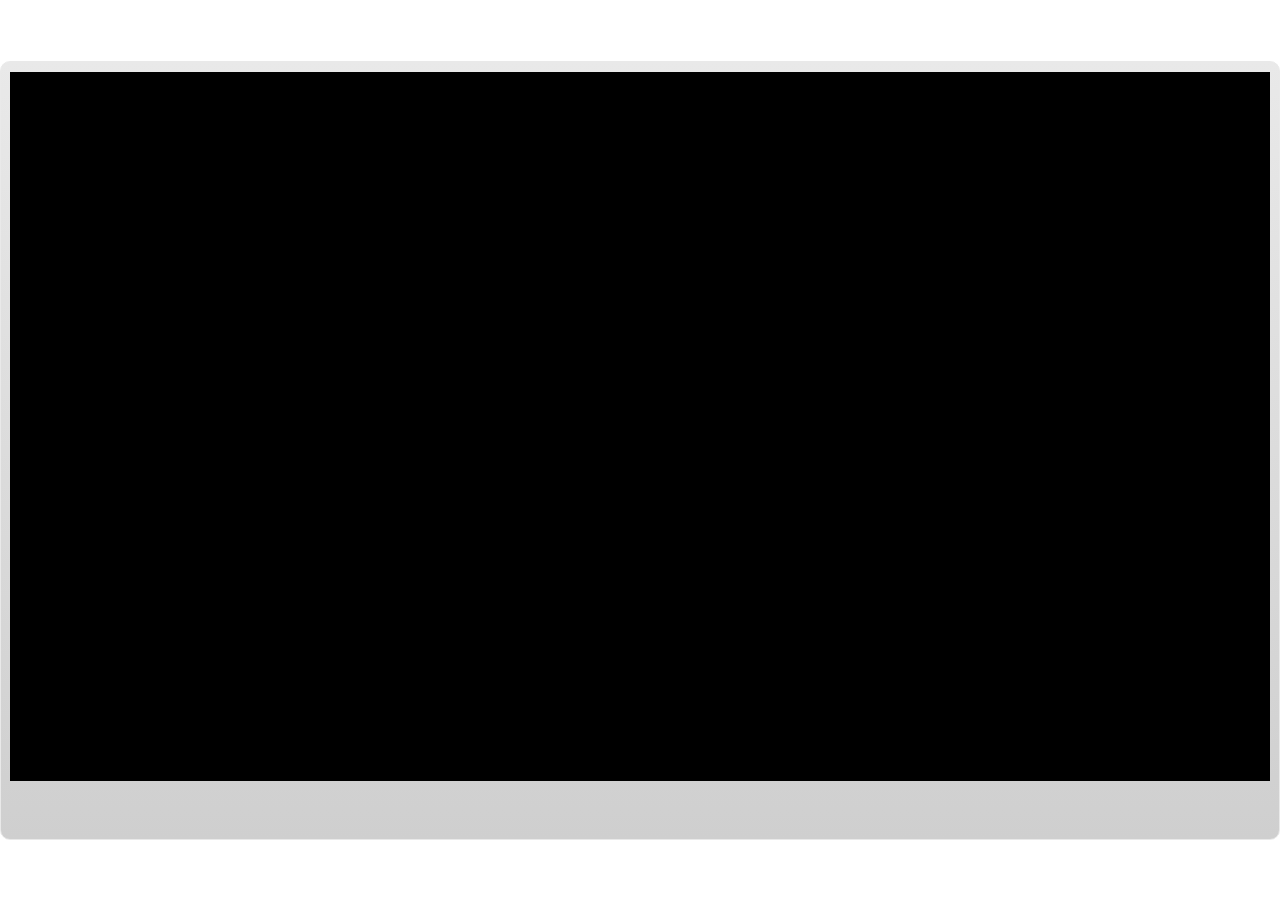
<file: index.html>
<!DOCTYPE html>
<html style="height: 100%" lang="id-ID">
  <head>
    <meta http-equiv="Content-Type" content="text/html;charset=utf-8" />
    <!-- Created using Storyline 3 - http://www.articulate.com  -->
    <!-- version: 3.17.27621.0 -->

    <title>MEDIA PEMBELAJARAN PEMROGRAMAN TERSTRUKTUR</title>
    <style>
      body {
        background: #ffffff;
        overflow: hidden;
      }

      html,
      body,
      table {
        height: 100%;
        width: 100%;
        margin: 0;
        padding: 0;
        border: 0;
      }

      table td {
        vertical-align: middle;
        text-align: center;
      }

      #nosupport {
        background: #f5f5f5;
        margin: 50px 65px;
        border: 1px solid #d5d5d5;
        width: calc(100% - 130px);
        height: calc(100% - 100px);
      }

      p {
        font-family: "Helvetica Neue", Helvetica, Arial, Verdana, sans-serif;
        font-size: 12pt;
        color: #303030;
      }

      a {
        color: #2d9dda;
        text-decoration: none !important;
      }
    </style>
    <script>
      var html5Supported = true;
    </script>
    <!--[if lte IE 9
      ]><script>
        html5Supported = false;
      </script><!
    [endif]-->

    <script type="text/javascript">
      function routePlayer() {
        var settings = {
          lmsEnabled: false,
          tincanEnabled: false,
          aoEnabled: false,
          runtimeOrder: [
            { type: "html5", url: "index_html5.html" },
            { type: "flash", url: "index_flash.html" },
          ],
          warnOnCommitFail: false,
        };

        var PARAM_WARN_ON_COMMIT = { name: "warncommit", value: 1 },
          PARAM_LMS = { name: "lms", value: 1 },
          PARAM_TINCAN = { name: "tincan", value: true },
          PARAM_AO = { name: "aosupport", value: true };

        var detection = {
          agent: navigator.userAgent,

          flashEnabled: function () {
            var description,
              version,
              flashAX,
              plugin = navigator.plugins["Shockwave Flash"];

            if (plugin != null) {
              description = plugin.description.split(" ");
              version = Number(description[description.length - 2]);

              return version >= 10 || isNaN(version);
            } else {
              try {
                flashAX = new ActiveXObject("ShockwaveFlash.ShockwaveFlash.10");
                return flashAX != null;
              } catch (e) {}
            }

            return false;
          },

          isFlashWaiting: function () {
            var html = "",
              divFlash = document.getElementById("flashCheck"),
              player;

            html +=
              '<object width="100px" height="100px" id="player" type="application/x-shockwave-flash">';
            html += '<param name="name" value="player" />';
            html += '<param name="wmode" value="opaque" />';
            html += '<param name="allowScriptAccess" value="always" />';
            html += "</object>";

            divFlash.innerHTML = html;
            player = document.getElementById("player");

            return player != null && player.getBoundingClientRect().width > 0;
          },

          html5Enabled: function () {
            return html5Supported;
          },

          ampEnabled: function () {
            return (this.isIOS() && this.isIPad()) || this.isAndroid();
          },

          isIOS: function () {
            return (
              this.agent.indexOf("AppleWebKit/") > -1 &&
              this.agent.indexOf("Mobile/") > -1
            );
          },

          isAndroid: function () {
            return this.agent.indexOf("Android") > -1;
          },

          isIPad: function () {
            return this.agent.indexOf("iPad") > -1;
          },

          isEdge: function () {
            var hasGlCapability = (function () {
              var canv = document.createElement("canvas"),
                gl =
                  canv.getContext("webgl") ||
                  canv.getContext("experimental-webgl");
              canv = null;
              return gl != null;
            })();
            return (
              window.MSBlobBuilder != null &&
              window.msCrypto == null &&
              hasGlCapability
            );
          },
        };

        var router = {
          init: function () {
            var i,
              url,
              launchInfo,
              redirected = false,
              order = settings.runtimeOrder,
              launchMap = {
                flash: {
                  isEnabled: "flashEnabled",
                  getParams: "getFlashParams",
                  delim: "?",
                },
                html5: {
                  isEnabled: "html5Enabled",
                  getParams: "getHtml5Params",
                  delim: "?",
                },
                amp: {
                  isEnabled: "ampEnabled",
                  getParams: "getAmpParams",
                  delim: "#",
                },
              };

            if (
              document.location.search.toLowerCase().indexOf("forceflash") != -1
            ) {
              this.moveFlashToStartOfOrder(order);
            }

            for (i = 0; i < order.length; i++) {
              launchInfo = launchMap[order[i].type];
              url = order[i].url;

              if (detection[launchInfo.isEnabled]()) {
                this.redirect(
                  url,
                  this[launchInfo.getParams](),
                  launchInfo.delim
                );
                redirected = true;
                break;
              }
            }

            if (!redirected) {
              if (
                detection.isEdge() &&
                order[0].type === "flash" &&
                detection.isFlashWaiting()
              ) {
                launchInfo = launchMap[order[0].type];
                url = order[0].url;
                this.redirect(
                  url,
                  this[launchInfo.getParams](),
                  launchInfo.delim
                );
              } else {
                document.getElementById("nosupport").style.visibility =
                  "visible";
              }
            }
          },

          moveFlashToStartOfOrder: function (order) {
            var i,
              flashIndex = -1;
            for (i = 0; i < order.length; i++) {
              if (order[i].type == "flash") {
                flashIndex = i;
                break;
              }
            }
            if (flashIndex != -1) {
              order.splice(0, 0, order.splice(flashIndex, 1)[0]);
            }
          },

          getQueryString: function (params) {
            params = params || [];
            var i,
              queryString = document.location.search.substr(1),
              paramArr = queryString.length > 0 ? queryString.split("&") : [];

            for (i = 0; i < params.length; i++) {
              paramArr.push([params[i].name, params[i].value].join("="));
            }

            return paramArr.join("&");
          },

          formatUrl: function (url, params, delim) {
            delim = delim || "?";

            var queryString = this.getQueryString(params);

            if (queryString != null && queryString.length > 0) {
              return [url, queryString].join(delim);
            }

            return url;
          },

          redirect: function (url, params, delim) {
            window.location.replace(this.formatUrl(url, params, delim));
          },

          getFlashParams: function () {
            return [];
          },

          getHtml5Params: function () {
            var params = [];
            if (settings.tincanEnabled) {
              params.push(PARAM_TINCAN);
            } else if (settings.lmsEnabled) {
              params.push(PARAM_LMS);
              if (settings.warnOnCommitFail) {
                params.push(PARAM_WARN_ON_COMMIT);
              }
            }

            return params;
          },

          getAmpParams: function () {
            var tincanProto = settings.aoEnabled || settings.tincanEnabled,
              params = [];
            // build AMP params
            if (tincanProto) {
              params.push(PARAM_TINCAN);
              if (settings.aoEnabled) {
                params.push(PARAM_AO);
              }
            }
            return params;
          },
        };

        router.init();
      }
    </script>
  </head>
  <body onload="routePlayer()" style="height: 100%">
    <div id="nosupport" style="visibility: hidden">
      <table>
        <tr>
          <td>
            <p>
              <svg
                xmlns="http://www.w3.org/2000/svg"
                width="90.2"
                height="74.9"
                viewBox="0 0 90 75"
                version="1.1"
              >
                <g transform="scale(.1)">
                  <path
                    d="m409 7c54-25 106 20 130 66 106 170 213 340 320 510 17 28 32 63 19 96-14 36-55 51-91 51-224 1-448 0-672 0-35 1-76-3-100-33-26-32-15-77 5-108 107-173 216-344 324-517 16-26 35-53 65-65z"
                    fill="#4c4c4c"
                  ></path>
                  <path
                    d="m419 57c26-20 55 4 68 27 109 174 218 348 328 522 9 17 23 35 17 55-11 20-36 18-55 19-224 0-447 0-670 0-20-1-46 1-57-19-5-18 6-34 14-48 109-174 218-348 327-522 9-12 17-25 28-34z"
                    fill="#f5f5f5"
                  ></path>
                  <path
                    d="m429 179c25-12 58 8 56 35-1 81-5 161-10 242 2 32-49 39-57 9-7-73-6-146-11-219-1-24-4-56 22-67zM430 539 430 539 430 539c45-24 80 53 32 72-45 24-80-53-32-72z"
                    fill="#4c4c4c"
                  ></path>
                </g>
              </svg>
            </p>
            <p>This course cannot be played.</p>
            <p>
              <a href="https://ipc.articulate.com/slw/3/en/cannotplay/"
                >Learn More</a
              >
            </p>
          </td>
        </tr>
      </table>
    </div>
    <div id="flashCheck" style="visibility: hidden"></div>
  </body>
</html>
</file>
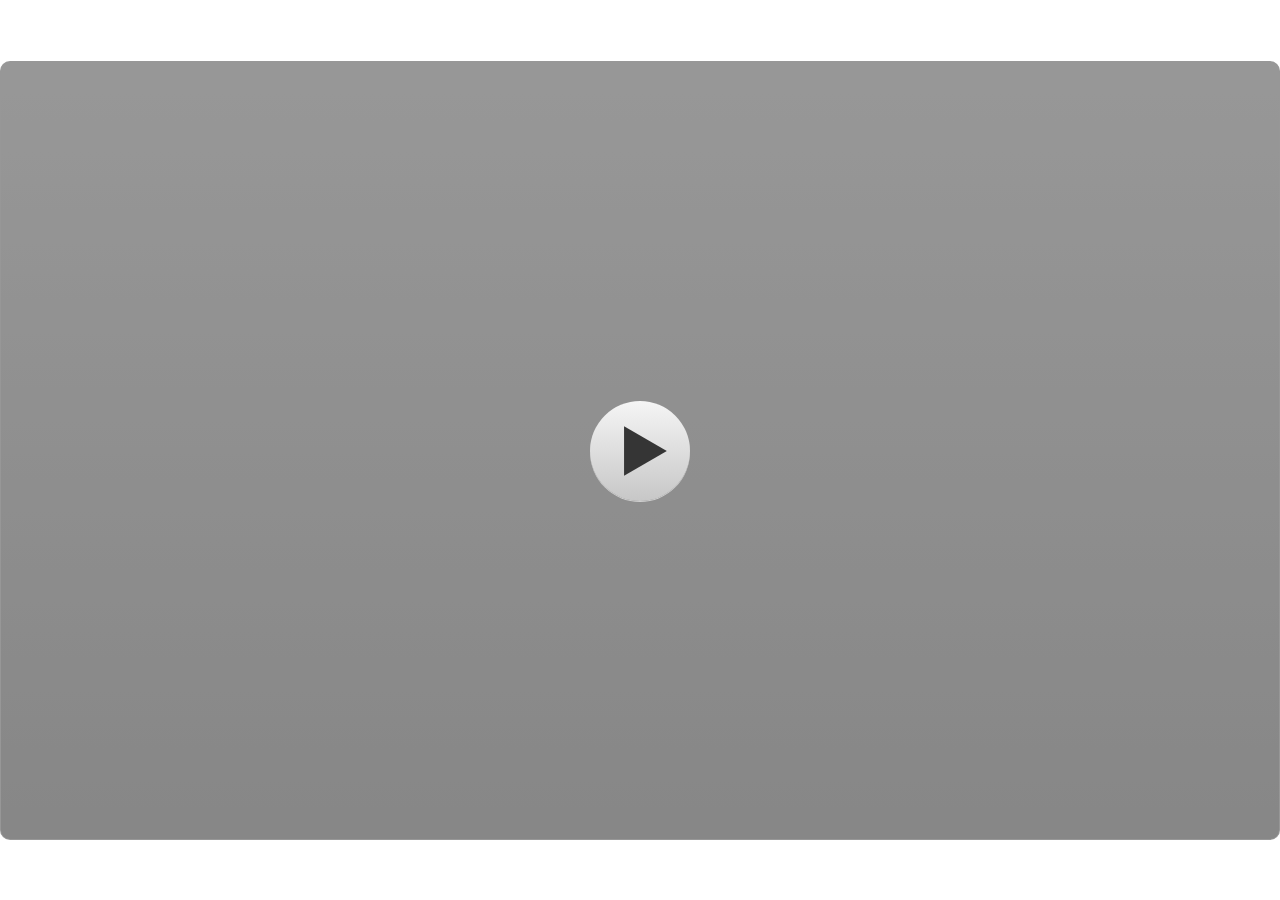
<file: index_html5.html>
<!doctype html>
<html lang="id-ID">
<head>
  <meta charset="utf-8">
  <!-- Created using Storyline 3 - http://www.articulate.com  -->
  <!-- version: 3.17.27621.0 -->
  <title>MEDIA PEMBELAJARAN PEMROGRAMAN TERSTRUKTUR</title>
  <meta http-equiv="x-ua-compatible" content="IE=edge"/>
  <meta name="viewport" content="width=device-width,initial-scale=1,user-scalable=no,shrink-to-fit=no,minimal-ui"/>
  <meta name="apple-mobile-web-app-capable" content="yes"/>
  <style>
    html, body { height: 100%; padding: 0; margin: 0 }
    #app { height: 100%; width: 100%; }
  </style>
  
  <script>window.THREE = { };</script>
</head>
<body style="background: #FFFFFF" class="cs-HTML theme-classic">
  <!-- 360 -->
  <script>!function(e){var i=/iPhone/i,o=/iPod/i,n=/iPad/i,t=/(?=.*\bAndroid\b)(?=.*\bMobile\b)/i,d=/Android/i,s=/(?=.*\bAndroid\b)(?=.*\bSD4930UR\b)/i,b=/(?=.*\bAndroid\b)(?=.*\b(?:KFOT|KFTT|KFJWI|KFJWA|KFSOWI|KFTHWI|KFTHWA|KFAPWI|KFAPWA|KFARWI|KFASWI|KFSAWI|KFSAWA)\b)/i,r=/IEMobile/i,h=/(?=.*\bWindows\b)(?=.*\bARM\b)/i,a=/BlackBerry/i,l=/BB10/i,p=/Opera Mini/i,f=/(CriOS|Chrome)(?=.*\bMobile\b)/i,u=/(?=.*\bFirefox\b)(?=.*\bMobile\b)/i,c=new RegExp("(?:Nexus 7|BNTV250|Kindle Fire|Silk|GT-P1000)","i"),w=function(e,i){return e.test(i)},A=function(e){var A=e||navigator.userAgent,v=A.split("[FBAN");if(void 0!==v[1]&&(A=v[0]),this.apple={phone:w(i,A),ipod:w(o,A),tablet:!w(i,A)&&w(n,A),device:w(i,A)||w(o,A)||w(n,A)},this.amazon={phone:w(s,A),tablet:!w(s,A)&&w(b,A),device:w(s,A)||w(b,A)},this.android={phone:w(s,A)||w(t,A),tablet:!w(s,A)&&!w(t,A)&&(w(b,A)||w(d,A)),device:w(s,A)||w(b,A)||w(t,A)||w(d,A)},this.windows={phone:w(r,A),tablet:w(h,A),device:w(r,A)||w(h,A)},this.other={blackberry:w(a,A),blackberry10:w(l,A),opera:w(p,A),firefox:w(u,A),chrome:w(f,A),device:w(a,A)||w(l,A)||w(p,A)||w(u,A)||w(f,A)},this.seven_inch=w(c,A),this.any=this.apple.device||this.android.device||this.windows.device||this.other.device||this.seven_inch,this.phone=this.apple.phone||this.android.phone||this.windows.phone,this.tablet=this.apple.tablet||this.android.tablet||this.windows.tablet,"undefined"==typeof window)return this},v=function(){var e=new A;return e.Class=A,e};"undefined"!=typeof module&&module.exports&&"undefined"==typeof window?module.exports=A:"undefined"!=typeof module&&module.exports&&"undefined"!=typeof window?module.exports=v():"function"==typeof define&&define.amd?define("isMobile",[],e.isMobile=v()):e.isMobile=v()}(this);
    window.isMobile.apple.tablet = window.isMobile.apple.tablet ||
      (navigator.platform === 'MacIntel' && navigator.maxTouchPoints > 1);
    window.isMobile.apple.device = window.isMobile.apple.device || window.isMobile.apple.tablet;
    window.isMobile.tablet = window.isMobile.tablet || window.isMobile.apple.tablet;
    window.isMobile.any = window.isMobile.any || window.isMobile.apple.tablet;
  </script>

  <div id="focus-sink" tabindex="-1"></div>

  <div id="preso"></div>
  <script>
    window.DS = {};
    window.globals = {
      DATA_PATH_BASE: '',
      HAS_FRAME: true,
      HAS_SLIDE: true,

      lmsPresent: false,
      tinCanPresent: false,
      cmi5Present: false,
      aoSupport: false,
      scale: 'show all',
      captureRc: false,
      browserSize: 'optimal',
      bgColor: '#FFFFFF',
      features: '',
      themeName: 'classic',
      preloaderColor: '#FFFFFF',
      suppressAnalytics: true,
      productChannel: 'enterprise',
      publishSource: 'storyline',
      aid: '',
      cid: '0ad4aeed-c808-4407-8848-daccbebb6d13',
      playerVersion: '3.17.27621.0',
      maxIosVideoElements: 10,

      
      parseParams: function(qs) {
        if (window.globals.parsedParams != null) {
          return window.globals.parsedParams;
        }
        qs = (qs || window.location.search.substr(1)).split('+').join(' ');
        var params = {},
            tokens,
            re = /[?&]?([^=]+)=([^&]*)/g;

        while (tokens = re.exec(qs)) {
          params[decodeURIComponent(tokens[1]).trim()] =
            decodeURIComponent(tokens[2]).trim();
        }
        window.globals.parsedParams = params;
        return params;
      }

    };

    (function() {

      var classTypes = [ 'desktop', 'mobile', 'phone', 'tablet' ];

      var addDeviceClasses = function(prefix, testObj) {
        var curr, i;
        for (i = 0; i < classTypes.length; i++) {
          curr = classTypes[i];
          if (testObj[curr]) {
            document.body.classList.add(prefix + curr);
          }
        }
      };

      var params = window.globals.parseParams(),
          isDevicePreview = params.devicepreview === '1',
          isPhoneOverride = params.deviceType === 'phone' || (isDevicePreview && params.phone == '1'),
          isTabletOverride = (params.deviceType === 'tablet' || isDevicePreview) && !isPhoneOverride,
          isMobileOverride = isPhoneOverride || isTabletOverride;

      var deviceView = {
        desktop: !window.isMobile.any && !isMobileOverride,
        mobile: window.isMobile.any || isMobileOverride,
        phone: isPhoneOverride || (window.isMobile.phone && !isTabletOverride),
        tablet: isTabletOverride || window.isMobile.tablet
      };

      window.globals.deviceView = deviceView;
      window.isMobile.desktop = !window.isMobile.any;
      window.isMobile.mobile = window.isMobile.any;

      addDeviceClasses('view-', deviceView);

    })();
  </script>
  
  <script src='story_content/user.js' type=text/javascript></script>
  <div class="slide-loader"></div>

  <script>
    if (window.globals.deviceView.isMobile) { var doc = document, loader = doc.body.querySelector('.slide-loader'); [ 1, 2, 3 ].forEach(function(n) { var d = doc.createElement('div'); d.style.backgroundColor = window.globals.preloaderColor; d.classList.add('mobile-loader-dot'); d.classList.add('dot' + n); loader.appendChild(d); }); }
  </script>

  <div class="mobile-load-title-overlay" style="display: none">
    <div class="mobile-load-title">FINAL DONE KAH?8</div>
  </div>

  <div class="mobile-chrome-warning"></div>

  <script>
    
    if (window.autoSpider && window.vInterfaceObject) {
      document.querySelector('.mobile-load-title-overlay').style.display = 'none';
    }
  </script>

  

  <link rel="stylesheet" href="html5/data/css/output.min.css" data-noprefix/>
</body>
<script src="html5/lib/scripts/bootstrapper.min.js"></script>
</html>
</file>
<file: html5/data/css/output.min.css>
@font-face {
  font-family: 'Open SansBold CharsBold25DD751B';
  src: url('[data-uri]');
  font-style: normal;
  font-weight: normal;
}
@font-face {
  font-family: 'Open Sans Charset1_ 6Yw56211500';
  src: url('[data-uri]');
  font-style: normal;
  font-weight: normal;
}
@font-face {
  font-family: 'Montserrat Charset1_ 6p30C8FD99';
  src: url('[data-uri]');
  font-style: normal;
  font-weight: normal;
}
@font-face {
  font-family: 'MontserratBold CharBoldC065DA3B';
  src: url('[data-uri]');
  font-style: normal;
  font-weight: normal;
}
@font-face {
  font-family: 'Montserrat Charset0_v9p2ADCB779';
  src: url('[data-uri]');
  font-style: normal;
  font-weight: normal;
}
@font-face {
  font-family: 'MontserratBold CharBoldE28D0D51';
  src: url('[data-uri]');
  font-style: normal;
  font-weight: normal;
}
@font-face {
  font-family: 'Arial Charset0_v8wz5YMo9EE9FF07';
  src: url('[data-uri]');
  font-style: normal;
  font-weight: normal;
}
@font-face {
  font-family: 'Blanka Charset0_v5lJO49C943EB5C';
  src: url('[data-uri]');
  font-style: normal;
  font-weight: normal;
}
@font-face {
  font-family: 'Open Sans Charset0_v9TY33EDE6F2';
  src: url('[data-uri]');
  font-style: normal;
  font-weight: normal;
}
@font-face {
  font-family: 'Open SansBold CharsBoldE47A47C6';
  src: url('[data-uri]');
  font-style: normal;
  font-weight: normal;
}
.cs-npnxnanbnsnfns00000000001 .cs-infopanel  {
  box-shadow: 0 1px 0 rgba(184, 184, 184, 1);
  background: rgba(255, 255, 255, 1);
}
.cs-npnxnanbnsnfns00000000001 .cs-infopanel .cs-link {
  color: rgba(124, 34, 128, 1);
}
.cs-npnxnanbnsnfns00000000001 .cs-infopanel .cs-link:hover {
  color: rgba(0, 0, 238, 1);
}
.cs-npnxnanbnsnfns00000000001 .cs-infopanel .cs-name {
  color: rgba(68, 68, 68, 1);
}
.cs-npnxnanbnsnfns00000000001 .cs-infopanel .cs-title {
  color: rgba(153, 153, 153, 1);
}
.cs-npnxnanbnsnfns00000000001 .cs-infopanelpopup  {
  box-shadow: 0 1px 0 rgba(184, 184, 184, 1);
  background: linear-gradient(180deg, rgba(233, 233, 233, 1) 0%, rgba(207, 207, 207, 1) 100%);
}
.cs-npnxnanbnsnfns00000000001 .cs-infopanelpopup .cs-link {
  color: rgba(124, 34, 128, 1);
}
.cs-npnxnanbnsnfns00000000001 .cs-infopanelpopup .cs-link:hover {
  color: rgba(0, 0, 238, 1);
}
.cs-npnxnanbnsnfns00000000001 .cs-infopanelpopup .cs-name {
  color: rgba(68, 68, 68, 1);
}
.cs-npnxnanbnsnfns00000000001 .cs-infopanelpopup .cs-bio {
  color: rgba(153, 153, 153, 1);
}
.cs-npnxnanbnsnfns00000000001 .cs-timer  {
  color: rgba(85, 85, 85, 1);
}
.cs-npnxnanbnsnfns00000000001 .cs-duration stop:first-child {
  stop-color: rgba(0, 215, 255, 1);
}
.cs-npnxnanbnsnfns00000000001 .cs-duration stop:last-child {
  stop-color: rgba(0, 171, 255, 1);
}
.cs-npnxnanbnsnfns00000000001 .cs-elapsed stop:first-child {
  stop-color: rgba(254, 227, 71, 1);
}
.cs-npnxnanbnsnfns00000000001 .cs-elapsed stop:last-child {
  stop-color: rgba(252, 204, 42, 1);
}
.cs-npnxnanbnsnfns00000000001 .cs-timer .cs-pie .cs-innerstroke {
  stroke: rgba(199, 199, 199, 1);
}
.cs-npnxnanbnsnfns00000000001 .cs-timer .cs-pie .cs-innerborder {
  stroke: rgba(255, 255, 255, 1);
}
.cs-npnxnanbnsnfns00000000001 .cs-window  {
  box-shadow: 0 8px 5px rgba(0, 0, 0, 0.2);
  border-color: rgba(234, 234, 234, 1);
  background: rgba(243, 243, 243, 1);
  color: rgba(85, 85, 85, 1);
}
.cs-npnxnanbnsnfns00000000001 .cs-window .cs-diva {
  border-color: rgba(247, 247, 247, 1);
}
.cs-npnxnanbnsnfns00000000001 .cs-window .cs-divb {
  border-color: rgba(211, 211, 211, 1);
}
.cs-npnxnanbnsnfns00000000001 .cs-editor .cs-editor-slide {
  color: rgba(85, 85, 85, 1);
}
.cs-npnxnanbnsnfns00000000001 .cs-editor .cs-editor-html {
  color: rgba(68, 68, 68, 1);
}
.cs-npnxnanbnsnfns00000000001 .cs-editor .cs-editor-button {
  text-shadow: 0 1px 0 rgba(240, 240, 240, 1);
  color: rgba(53, 53, 53, 1);
  border-color: rgba(177, 177, 177, 1);
  background: linear-gradient(180deg, rgba(245, 245, 245, 1) 0%, rgba(199, 199, 199, 1) 100%);
}
.cs-npnxnanbnsnfns00000000001 .cs-editor .cs-editor-button:hover {
  background: linear-gradient(180deg, rgba(242, 242, 242, 1) 0%, rgba(175, 175, 175, 1) 100%);
}
.cs-npnxnanbnsnfns00000000001 .cs-editor .cs-editor-button:active {
  background: linear-gradient(180deg, rgba(199, 199, 199, 1) 0%, rgba(244, 244, 244, 1) 100%);
}
.cs-npnxnanbnsnfns00000000001 .cs-listitem  {
  color: rgba(53, 53, 53, 1);
  border-color: rgba(223, 223, 223, 1);
}
.cs-npnxnanbnsnfns00000000001 .cs-listitem.cs-viewed {
  color: rgba(144, 144, 144, 1);
}
.cs-npnxnanbnsnfns00000000001 .cs-listitem.cs-selected {
  color: rgba(53, 53, 53, 1);
  background: rgba(192, 226, 241, 1);
}
.cs-npnxnanbnsnfns00000000001 .cs-listitem.cs-selected:hover {
  background: rgba(192, 226, 241, 1);
}
.cs-npnxnanbnsnfns00000000001 .cs-listitem.cs-selected.hover {
  background: rgba(192, 226, 241, 1);
}
.cs-npnxnanbnsnfns00000000001 .cs-listitem.cs-selected:focus {
  background: rgba(192, 226, 241, 1);
}
.cs-npnxnanbnsnfns00000000001 .cs-listitem .cs-icon-carrot {
  fill: rgba(53, 53, 53, 1);
}
.cs-npnxnanbnsnfns00000000001 .cs-listitem .cs-icon-carrot .cs-shadow {
  fill: rgba(255, 255, 255, 1);
}
.cs-npnxnanbnsnfns00000000001 .cs-listitem:hover {
  background: rgba(230, 230, 230, 1);
}
.cs-npnxnanbnsnfns00000000001 .cs-listitem.hover {
  background: rgba(230, 230, 230, 1);
}
.cs-npnxnanbnsnfns00000000001 .cs-listitem:focus {
  background: rgba(230, 230, 230, 1);
}
.cs-npnxnanbnsnfns00000000001 .cs-glossary  {
  color: rgba(53, 53, 53, 1);
}
.cs-npnxnanbnsnfns00000000001 .cs-glossary .cs-scrolling-panel {
  background: rgba(231, 231, 231, 1);
}
.cs-npnxnanbnsnfns00000000001 .cs-glossary .cs-term.cs-selected .cs-choice-list-trigger {
  color: rgba(53, 53, 53, 1);
  background: rgba(192, 226, 241, 1);
}
.cs-npnxnanbnsnfns00000000001 .cs-glossary .cs-term.cs-selected .cs-choice-list-trigger:focus {
  color: rgba(53, 53, 53, 1);
  background: rgba(192, 226, 241, 1);
}
.cs-npnxnanbnsnfns00000000001 .cs-glossary .cs-term:hover .cs-choice-list-trigger {
  background: rgba(230, 230, 230, 1);
}
.cs-npnxnanbnsnfns00000000001 .cs-glossary .cs-term.hover .cs-choice-list-trigger {
  background: rgba(230, 230, 230, 1);
}
.cs-npnxnanbnsnfns00000000001 .cs-glossary .cs-term .cs-choice-list-trigger:focus {
  background: rgba(230, 230, 230, 1);
}
.cs-npnxnanbnsnfns00000000001 .cs-glossary .cs-diva {
  border-color: rgba(226, 226, 226, 1);
}
.cs-npnxnanbnsnfns00000000001 .cs-glossary .cs-divb {
  border-color: rgba(226, 226, 226, 1);
}
.cs-npnxnanbnsnfns00000000001 .cs-glossary .cs-divc {
  border-color: rgba(250, 250, 250, 1);
}
.cs-npnxnanbnsnfns00000000001 .cs-glossary .cs-heading {
  color: rgba(68, 68, 68, 1);
}
.cs-npnxnanbnsnfns00000000001 .cs-resource .cs-separator {
  border-color: rgba(224, 224, 224, 1);
}
.cs-npnxnanbnsnfns00000000001 .cs-outline  {
  color: rgba(68, 68, 68, 1);
}
.cs-npnxnanbnsnfns00000000001 .cs-outline .cs-diva {
  border-color: rgba(198, 198, 198, 1);
}
.cs-npnxnanbnsnfns00000000001 .cs-outline .cs-divb {
  border-color: rgba(249, 249, 249, 1);
}
.cs-npnxnanbnsnfns00000000001 .cs-outline .cs-divc {
  border-color: rgba(225, 225, 225, 1);
}
.cs-npnxnanbnsnfns00000000001 .cs-outline .cs-search-filter:hover {
  color: rgba(0, 0, 238, 1);
}
.cs-npnxnanbnsnfns00000000001 .cs-outline .cs-search-filter.hover {
  color: rgba(0, 0, 238, 1);
}
.cs-npnxnanbnsnfns00000000001 .cs-transcript  {
  color: rgba(68, 68, 68, 1);
}
.cs-npnxnanbnsnfns00000000001 .cs-transcript .cs-div {
  border-color: rgba(225, 225, 225, 1);
}
.cs-npnxnanbnsnfns00000000001 .cs-tabs:not(.topmenu-item) {
  color: rgba(85, 85, 85, 1);
}
.cs-npnxnanbnsnfns00000000001 .cs-tabs .cs-inner-button:not(.topmenu-item) {
  text-shadow: 0 1px 0 rgba(240, 240, 240, 1);
}
.cs-npnxnanbnsnfns00000000001 .cs-tabs:hover:not(.topmenu-item) {
  color: rgba(51, 51, 51, 1);
}
.cs-npnxnanbnsnfns00000000001 .cs-tabs.cs-selected {
  background: rgba(243, 243, 243, 1);
  color: rgba(51, 51, 51, 1);
}
.cs-npnxnanbnsnfns00000000001 .cs-seekcontrol  {
  background: linear-gradient(180deg, rgba(245, 245, 245, 1) 0%, rgba(199, 199, 199, 1) 100%);
  border-color: rgba(177, 177, 177, 1);
}
.cs-npnxnanbnsnfns00000000001 .cs-seekcontrol .cs-button:hover .cs-icon {
  fill: rgba(85, 85, 85, 1);
}
.cs-npnxnanbnsnfns00000000001 .cs-seekcontrol .cs-button.hover .cs-icon {
  fill: rgba(85, 85, 85, 1);
}
.cs-npnxnanbnsnfns00000000001 .cs-seekcontrol .cs-button .cs-icon-shadow {
  fill: rgba(240, 240, 240, 1);
}
.cs-npnxnanbnsnfns00000000001 .cs-seekcontrol .cs-button .cs-icon {
  fill: rgba(45, 45, 45, 1);
}
.cs-npnxnanbnsnfns00000000001 .cs-seekcontrol .cs-seek .cs-fill {
  background: rgba(255, 255, 255, 1);
}
.cs-npnxnanbnsnfns00000000001 .cs-seekcontrol .cs-seek {
  background: rgba(231, 231, 231, 1);
  border-color: rgba(184, 184, 184, 1);
}
.cs-npnxnanbnsnfns00000000001 .cs-searchinput .cs-input {
  color: rgba(138, 138, 138, 1);
  border-color: rgba(173, 173, 173, 1);
  background: rgba(223, 223, 223, 1);
}
.cs-npnxnanbnsnfns00000000001 .cs-searchinput .cs-input:focus {
  color: rgba(51, 51, 51, 1);
  background: rgba(250, 250, 250, 1);
}
.cs-npnxnanbnsnfns00000000001 .cs-searchinput .cs-input:hover {
  box-shadow: inset 0 0 1px 0 rgba(107, 248, 255, 1);
}
.cs-npnxnanbnsnfns00000000001 .cs-searchinput .cs-input.hover {
  box-shadow: inset 0 0 1px 0 rgba(107, 248, 255, 1);
}
.cs-npnxnanbnsnfns00000000001 .cs-searchinput .cs-button .cs-icon {
  fill: rgba(138, 138, 138, 1);
}
.cs-npnxnanbnsnfns00000000001 .cs-searchinput .cs-button:hover {
  fill: linear-gradient(180deg, rgba(245, 245, 245, 1) 0%, rgba(199, 199, 199, 1) 100%);
}
.cs-npnxnanbnsnfns00000000001 .cs-searchinput .cs-button.hover {
  fill: linear-gradient(180deg, rgba(245, 245, 245, 1) 0%, rgba(199, 199, 199, 1) 100%);
}
.cs-npnxnanbnsnfns00000000001 .cs-menu  {
  box-shadow: 0 1px 0 rgba(184, 184, 184, 1);
  background: rgba(243, 243, 243, 1);
}
.cs-npnxnanbnsnfns00000000001 .cs-topmenu-item.active .cs-tab {
  background: rgba(243, 243, 243, 1);
}
.cs-npnxnanbnsnfns00000000001 .cs-logo  {
  box-shadow: 0 1px 0 rgba(184, 184, 184, 1);
  background: rgba(255, 255, 255, 1);
}
.cs-npnxnanbnsnfns00000000001 .cs-checkbox  {
  color: rgba(68, 68, 68, 1);
}
.cs-npnxnanbnsnfns00000000001 .cs-checkbox:hover {
  border-color: rgba(107, 248, 255, 1);
}
.cs-npnxnanbnsnfns00000000001 .cs-checkbox.hover {
  border-color: rgba(107, 248, 255, 1);
}
.cs-npnxnanbnsnfns00000000001 .cs-checkbox .cs-box {
  color: rgba(255, 255, 255, 1);
  border-color: rgba(184, 184, 184, 1);
}
.cs-npnxnanbnsnfns00000000001 .cs-checkbox .cs-box:checked::after {
  color: rgba(51, 204, 0, 1);
}
.cs-npnxnanbnsnfns00000000001 .cs-checkbox .cs-box.checked.after {
  color: rgba(51, 204, 0, 1);
}
.cs-npnxnanbnsnfns00000000001 .cs-button  {
  text-shadow: 0 1px 0 rgba(240, 240, 240, 1);
  color: rgba(53, 53, 53, 1);
  border-color: rgba(177, 177, 177, 1);
  background: linear-gradient(180deg, rgba(245, 245, 245, 1) 0%, rgba(199, 199, 199, 1) 100%);
  box-shadow: 0 1px 0 rgba(207, 207, 207, 1);
}
.cs-npnxnanbnsnfns00000000001 .cs-button .cs-icon {
  fill: rgba(53, 53, 53, 1);
}
.cs-npnxnanbnsnfns00000000001 .cs-button .cs-icon-shadow {
  fill: rgba(240, 240, 240, 1);
}
.cs-npnxnanbnsnfns00000000001 .cs-button:hover {
  background: linear-gradient(180deg, rgba(242, 242, 242, 1) 0%, rgba(175, 175, 175, 1) 100%);
}
.cs-npnxnanbnsnfns00000000001 .cs-button.hover {
  background: linear-gradient(180deg, rgba(242, 242, 242, 1) 0%, rgba(175, 175, 175, 1) 100%);
}
.cs-npnxnanbnsnfns00000000001 .cs-button:active {
  background: linear-gradient(180deg, rgba(199, 199, 199, 1) 0%, rgba(244, 244, 244, 1) 100%);
}
.cs-npnxnanbnsnfns00000000001 .cs-button.cs-disabled:hover {
  background: linear-gradient(180deg, rgba(245, 245, 245, 1) 0%, rgba(199, 199, 199, 1) 100%);
}
.cs-npnxnanbnsnfns00000000001 .cs-button.cs-disabled.hover {
  background: linear-gradient(180deg, rgba(245, 245, 245, 1) 0%, rgba(199, 199, 199, 1) 100%);
}
.cs-npnxnanbnsnfns00000000001 .cs-button.cs-disabled:active {
  background: linear-gradient(180deg, rgba(245, 245, 245, 1) 0%, rgba(199, 199, 199, 1) 100%);
}
.cs-npnxnanbnsnfns00000000001 .cs-button.cs-volume:hover {
  background: linear-gradient(180deg, rgba(245, 245, 245, 1) 0%, rgba(199, 199, 199, 1) 100%);
}
.cs-npnxnanbnsnfns00000000001 .cs-button.cs-volume.hover {
  background: linear-gradient(180deg, rgba(245, 245, 245, 1) 0%, rgba(199, 199, 199, 1) 100%);
}
.cs-npnxnanbnsnfns00000000001 .cs-button.cs-volume:active {
  background: linear-gradient(180deg, rgba(245, 245, 245, 1) 0%, rgba(199, 199, 199, 1) 100%);
}
.cs-npnxnanbnsnfns00000000001.cs-base  {
  color: rgba(85, 85, 85, 1);
  border-color: rgba(233, 233, 233, 1);
  background: linear-gradient(180deg, rgba(233, 233, 233, 1) 0%, rgba(207, 207, 207, 1) 100%);
}
.cs-npnxnanbnsnfns00000000001.cs-base .cs-separator .cs-diva {
  background: rgba(211, 211, 211, 1);
}
.cs-npnxnanbnsnfns00000000001.cs-base .cs-separator .cs-divb {
  background: rgba(247, 247, 247, 1);
}
.cs-npnxnanbnsnfns00000000001.cs-base .cs-topmenu-item.active .cs-tab {
  border-color: rgba(211, 211, 211, 1);
}
.cs-npnxnanbnsnfns00000000001.cs-base .cs-topmenu-item.active .cs-panel {
  border-color: rgba(211, 211, 211, 1);
}
.cs-npnxnanbnsnfns00000000001.cs-base .cs-left {
  background: linear-gradient(180deg, rgba(219, 219, 219, 1) 0%, rgba(195, 195, 195, 1) 100%);
}
.cs-npnxnanbnsnfns00000000001.cs-base .cs-area-primary .cs-slide-container {
  background: linear-gradient(180deg, rgba(233, 233, 233, 1) 0%, rgba(207, 207, 207, 1) 100%);
}
.cs-npnxnanbnsnfns00000000001 .cs-volume::-moz-range-thumb {
  border-color: rgba(165, 165, 165, 1);
  box-shadow: inset 0 0 1px 0 rgba(212, 212, 212, 1);
  background: rgba(200, 200, 200, 1);
}
.cs-npnxnanbnsnfns00000000001 .cs-volume::-ms-thumb {
  border-color: rgba(165, 165, 165, 1);
  box-shadow: inset 0 0 1px 0 rgba(212, 212, 212, 1);
  background: rgba(200, 200, 200, 1);
}
.cs-npnxnanbnsnfns00000000001 .cs-volume::-webkit-slider-thumb {
  border-color: rgba(165, 165, 165, 1);
  box-shadow: inset 0 0 1px 0 rgba(212, 212, 212, 1);
  background: rgba(200, 200, 200, 1);
}
.cs-npnxnanbnsnfns00000000001 .cs-volume::-moz-range-track {
  border-color: rgba(242, 242, 242, 1);
  background: linear-gradient(180deg, rgba(188, 188, 188, 1) 0%, rgba(188, 188, 188, 1) 50.196%, rgba(195, 195, 195, 1) 100%);
}
.cs-npnxnanbnsnfns00000000001 .cs-volume::-ms-track {
  border-color: rgba(242, 242, 242, 1);
  background: linear-gradient(180deg, rgba(188, 188, 188, 1) 0%, rgba(188, 188, 188, 1) 50.196%, rgba(195, 195, 195, 1) 100%);
}
.cs-npnxnanbnsnfns00000000001 .cs-volume::-webkit-slider-runnable-track {
  border-color: rgba(242, 242, 242, 1);
  background: linear-gradient(180deg, rgba(188, 188, 188, 1) 0%, rgba(188, 188, 188, 1) 50.196%, rgba(195, 195, 195, 1) 100%);
}
body.show-focus .tab-focus-box {
  border-color: rgba(255, 255, 0, 1);
}
.skipnav {
  border-color: rgba(255, 255, 0, 1);
}
.fn-npnxnanbsnfns00000000001 {
  font-family: 'Open SansD6FFC9F9';
  -webkit-font-variant-ligatures: no-common-ligatures;
  font-variant-ligatures: no-common-ligatures;
}
.fn-pxabnsnfns00000000001 {
  font-family: 'Open SansD6FFC9F9';
  -webkit-font-variant-ligatures: no-common-ligatures;
  font-variant-ligatures: no-common-ligatures;
}
.fn-npxnabnsnfns00000000001 {
  font-family: 'Open SansD6FFC9F9';
  -webkit-font-variant-ligatures: no-common-ligatures;
  font-variant-ligatures: no-common-ligatures;
}
.fn-npnxnanbnsnfns00000000001 {
  font-family: 'Open SansD6FFC9F9';
  -webkit-font-variant-ligatures: no-common-ligatures;
  font-variant-ligatures: no-common-ligatures;
}
.fn-pxabnsnfns00000000000 {
  font-family: 'Open SansD6FFC9F9';
  -webkit-font-variant-ligatures: no-common-ligatures;
  font-variant-ligatures: no-common-ligatures;
}
@font-face {
  font-family: 'Open SansD6FFC9F9';
  src: url('[data-uri]');
  font-style: normal;
  font-weight: bold;
}
@font-face {
  font-family: 'Open SansD6FFC9F9';
  src: url('[data-uri]');
  font-style: normal;
  font-weight: normal;
}
.cs-InvalidPromptSlide .cs-5q7hQhBPjuX-InvalidPromptSlide-btn0 {
  color: rgba(53, 53, 53, 1);
  border-color: rgba(177, 177, 177, 1);
  background: linear-gradient(180deg, rgba(245, 245, 245, 1) 0%, rgba(199, 199, 199, 1) 100%);
  text-shadow: 0 1px 0 rgba(240, 240, 240, 1);
}
.cs-InvalidPromptSlide .cs-5q7hQhBPjuX-InvalidPromptSlide-btn0 .cs-html {
  color: rgba(68, 68, 68, 1);
}
.cs-InvalidPromptSlide .cs-5q7hQhBPjuX-InvalidPromptSlide-btn0 .cs-slide {
  border-color: rgba(85, 85, 85, 1);
}
.cs-InvalidPromptSlide .cs-5q7hQhBPjuX-InvalidPromptSlide-btn0:hover {
  background: linear-gradient(180deg, rgba(242, 242, 242, 1) 0%, rgba(175, 175, 175, 1) 100%);
}
.cs-InvalidPromptSlide .cs-5q7hQhBPjuX-InvalidPromptSlide-btn0:active {
  background: linear-gradient(180deg, rgba(199, 199, 199, 1) 0%, rgba(244, 244, 244, 1) 100%);
}
.cs-PrintPromptSlide .cs-5q7hQhBPjuX-PrintPromptSlide-btn0 {
  color: rgba(53, 53, 53, 1);
  border-color: rgba(177, 177, 177, 1);
  background: linear-gradient(180deg, rgba(245, 245, 245, 1) 0%, rgba(199, 199, 199, 1) 100%);
  text-shadow: 0 1px 0 rgba(240, 240, 240, 1);
}
.cs-PrintPromptSlide .cs-5q7hQhBPjuX-PrintPromptSlide-btn0 .cs-html {
  color: rgba(68, 68, 68, 1);
}
.cs-PrintPromptSlide .cs-5q7hQhBPjuX-PrintPromptSlide-btn0 .cs-slide {
  border-color: rgba(85, 85, 85, 1);
}
.cs-PrintPromptSlide .cs-5q7hQhBPjuX-PrintPromptSlide-btn0:hover {
  background: linear-gradient(180deg, rgba(242, 242, 242, 1) 0%, rgba(175, 175, 175, 1) 100%);
}
.cs-PrintPromptSlide .cs-5q7hQhBPjuX-PrintPromptSlide-btn0:active {
  background: linear-gradient(180deg, rgba(199, 199, 199, 1) 0%, rgba(244, 244, 244, 1) 100%);
}
.cs-ScrollPromptSlide .cs-5q7hQhBPjuX-ScrollPromptSlide-btn0 {
  color: rgba(53, 53, 53, 1);
  border-color: rgba(177, 177, 177, 1);
  background: linear-gradient(180deg, rgba(245, 245, 245, 1) 0%, rgba(199, 199, 199, 1) 100%);
  text-shadow: 0 1px 0 rgba(240, 240, 240, 1);
}
.cs-ScrollPromptSlide .cs-5q7hQhBPjuX-ScrollPromptSlide-btn0 .cs-html {
  color: rgba(68, 68, 68, 1);
}
.cs-ScrollPromptSlide .cs-5q7hQhBPjuX-ScrollPromptSlide-btn0 .cs-slide {
  border-color: rgba(85, 85, 85, 1);
}
.cs-ScrollPromptSlide .cs-5q7hQhBPjuX-ScrollPromptSlide-btn0:hover {
  background: linear-gradient(180deg, rgba(242, 242, 242, 1) 0%, rgba(175, 175, 175, 1) 100%);
}
.cs-ScrollPromptSlide .cs-5q7hQhBPjuX-ScrollPromptSlide-btn0:active {
  background: linear-gradient(180deg, rgba(199, 199, 199, 1) 0%, rgba(244, 244, 244, 1) 100%);
}
.cs-ExternalInterfaceErrorSlide .cs-buttonOK {
  color: rgba(53, 53, 53, 1);
  border-color: rgba(177, 177, 177, 1);
  background: linear-gradient(180deg, rgba(245, 245, 245, 1) 0%, rgba(199, 199, 199, 1) 100%);
  text-shadow: 0 1px 0 rgba(240, 240, 240, 1);
}
.cs-ExternalInterfaceErrorSlide .cs-buttonOK .cs-html {
  color: rgba(68, 68, 68, 1);
}
.cs-ExternalInterfaceErrorSlide .cs-buttonOK .cs-slide {
  border-color: rgba(85, 85, 85, 1);
}
.cs-ExternalInterfaceErrorSlide .cs-buttonOK:hover {
  background: linear-gradient(180deg, rgba(242, 242, 242, 1) 0%, rgba(175, 175, 175, 1) 100%);
}
.cs-ExternalInterfaceErrorSlide .cs-buttonOK:active {
  background: linear-gradient(180deg, rgba(199, 199, 199, 1) 0%, rgba(244, 244, 244, 1) 100%);
}
</file>
